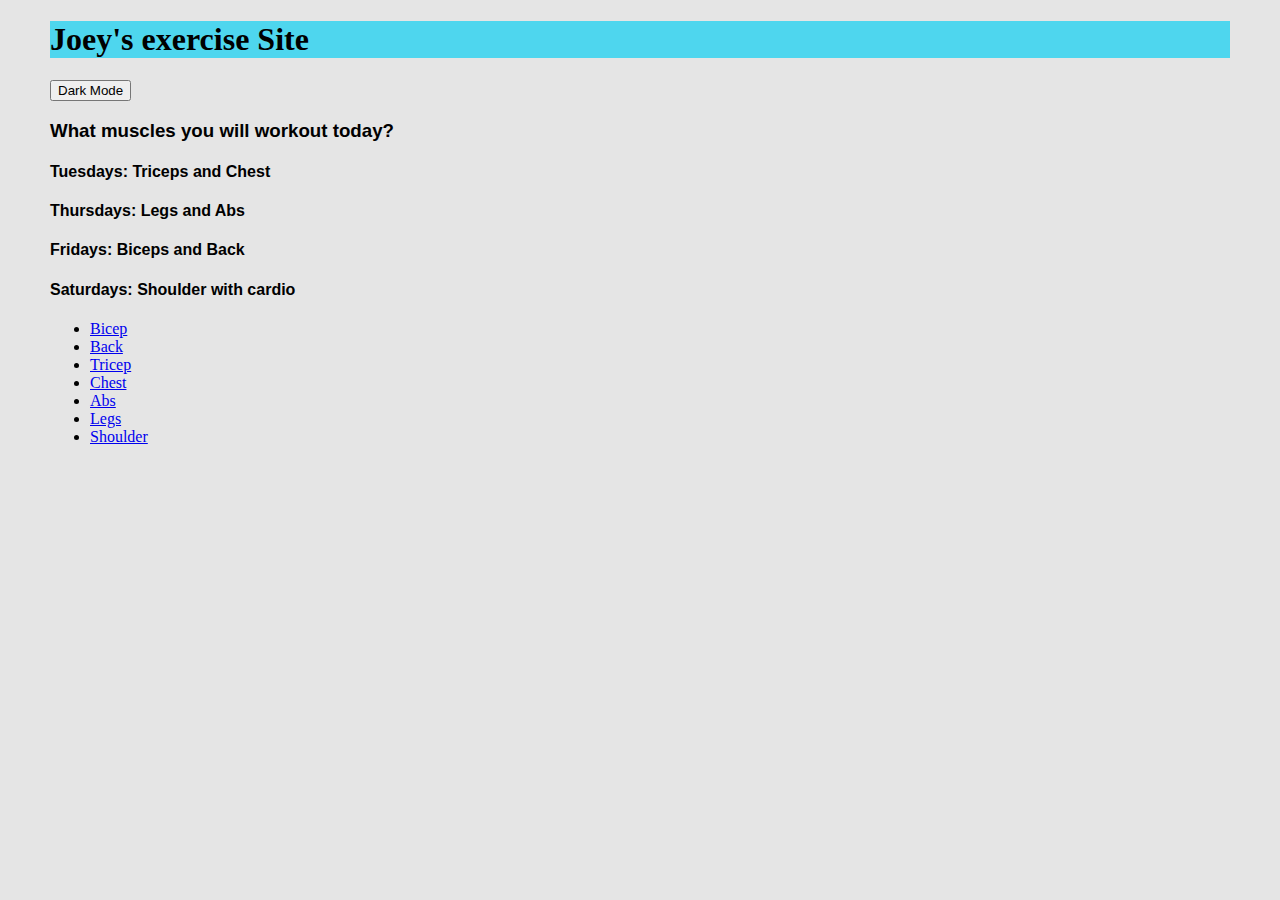
<file: index.html>
<!DOCTYPE html>
<html>

<head>
    <meta name="viewpoint" content="with=device-width. initial-scale=1">
    <title>Joey exercise</title>
    <link rel="stylesheet" href="style.css">
    <link href="https://cdn.jsdelivr.net/npm/bootstrap@5.1.3/dist/css/bootstrap.min.css" rel="stylesheet" integrity="sha384-1BmE4kWBq78iYhFldvKuhfTAU6auU8tT94WrHftjDbrCEXSU1oBoqyl2QvZ6jIW3" crossorigin="anonymous" />
</head>

<body>
    <div class="container" id="homeContainer">

        <div class="Muscles" id="homePage">
            <h1>Joey's exercise Site</h1>
            <button onclick="darkMode()" id="darkModeBtn">Dark Mode</button>
            <h3>What muscles you will workout today?</h3>
            <h4>Tuesdays: Triceps and Chest</h4>
            <h4>Thursdays: Legs and Abs</h4>
            <h4>Fridays: Biceps and Back</h4>
            <h4>Saturdays: Shoulder with cardio</h4>
            <ul>
                <li><a href="biceps.html">Bicep</a></li>
                <li><a href="back.html">Back</a></li>
                <li><a href="triceps.html">Tricep</a></li>
                <li><a href="chest.html">Chest</a></li>
                <li><a href="abs.html">Abs</a></li>
                <li><a href="legs.html">Legs</a></li>
                <li><a href="shoulders.html">Shoulder</a></li>
            </ul>
        </div>

    </div>
    <script>
        //Dark mode
        darkMode = () =>{
            var e = document.body
            e.classList.toggle("dark-mode")
        }
    </script>
</body>

</html>
</file>
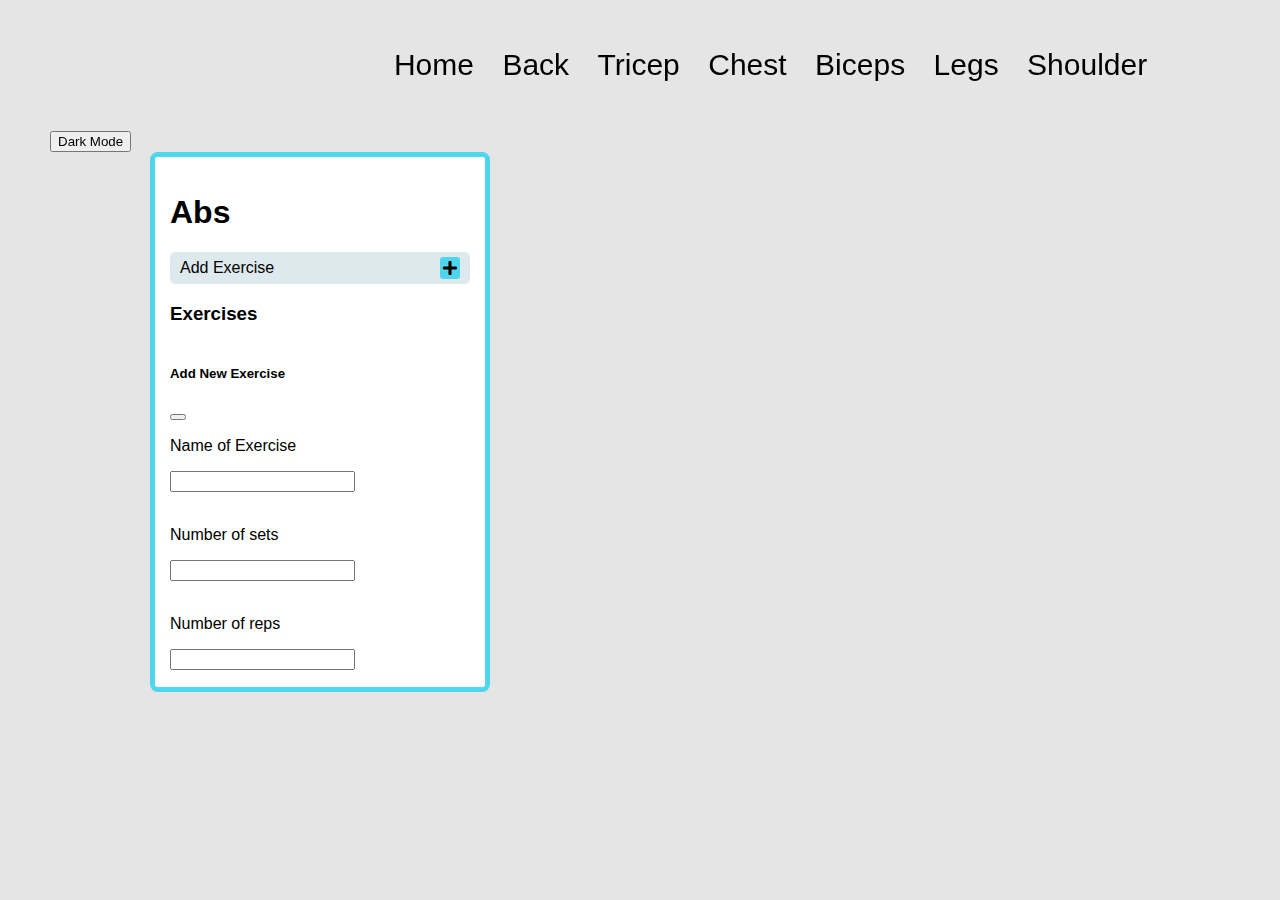
<file: abs.html>
<!DOCTYPE html>
<html>

<head>
    <meta name="viewpoint" content="with=device-width. initial-scale=1.0">
    <title>Abs</title>
    <link rel="stylesheet" href="style.css">
    <link href="https://cdn.jsdelivr.net/npm/bootstrap@5.1.3/dist/css/bootstrap.min.css" rel="stylesheet" integrity="sha384-1BmE4kWBq78iYhFldvKuhfTAU6auU8tT94WrHftjDbrCEXSU1oBoqyl2QvZ6jIW3" crossorigin="anonymous" />
    <script src="https://cdn.jsdelivr.net/npm/bootstrap@5.1.3/dist/js/bootstrap.bundle.min.js" integrity="sha384-ka7Sk0Gln4gmtz2MlQnikT1wXgYsOg+OMhuP+IlRH9sENBO0LRn5q+8nbTov4+1p" crossorigin="anonymous"></script>
    <link rel="stylesheet" href="https://cdnjs.cloudflare.com/ajax/libs/font-awesome/5.15.4/css/all.min.css" />
</head>

<body>
    <!--The navigation bar-->
    <nav>
        <div class="nav-links" id="navLinks">
            <i class="fa fa-times" onclick="hideMenu()"></i>
            <ul>
                <li><a href="index.html">Home</a></li>
                <li><a href="back.html">Back</a></li>
                <li><a href="triceps.html">Tricep</a></li>
                <li><a href="chest.html">Chest</a></li>
                <li><a href="biceps.html">Biceps</a></li>
                <li><a href="legs.html">Legs</a></li>
                <li><a href="shoulders.html">Shoulder</a></li>
            </ul>
        </div>
        <i class="fa fa-bars" onclick="showMenu()"></i>
    </nav>

    <!--The dark mode button-->
    <button onclick="darkMode()" id="darkModeBtn">Dark Mode</button>
    
    <!--The app-->
    <div class="app">

        <!--Header-->
        <h1 class="mb-3" id="muscleTitle">Abs</h1>

        <!--Add an exercise-->
        <div id="addExercise" data-bs-toggle="modal" data-bs-target="#form">
            <span>Add Exercise</span>
            <i class="fas fa-plus"></i>
        </div>
    
        <!--Display exercises-->
        <!--The header has a margin that sets the top and bottom with the size of 3-->
        <h3 class="text-center my-3" id="exercisesH3">Exercises</h3>
        <div id="exercises"> </div>
        
        <!--The modal-->
        <!--This is a modal that fades when it opens and closes. It's ID is form. It cannot be highlighted when the tab button is pressed. It is accessible friendly (ARIA) and its hidden by default.-->
        <form class="modal fade" id="form" tabindex="-1" aria-labelledby="modalLabel" aria-hidden="true">
            <!--This sets the proper margin and width of the modal.-->
            <div class="modal-dialog" id="modal-dialog">
                <!--This styles the modal. Styling the boder and background-color-->
                <div class="modal-content" id="modal-content">
                    <!--Header or Title-->
                    <div class="modal-header" id="modal-header">
                        <h5 class="modal-title" id="modalLabel">Add New Exercise</h5>
                        <button type="button" class="btn-close" data-bs-dismiss="modal" aria-label="Close"></button>
                    </div>
                    <!--Body-->
                    <div class="modal-body">
                        <p>Name of Exercise</p>
                        <input type="text" class="form-control" name="" id="textInput">
                        <div id="msg"></div>
                        <br>
                        <p>Number of sets</p>
                        <input type="text" class="form-control" name="" id="setsInput">
                        <div id="msg2"></div>
                        <br>
                        <p>Number of reps</p>
                        <input type="text" class="form-control" name="" id="repsInput">
                        <div id="msg3"></div>
                        <br>
                        <p>Number of pounds (lb)</p>
                        <input type="text" class="form-control" name="" id="poundsInput">
                        <div id="msg4"></div>
                    </div>
                    <!--Footer-->
                    <div class="modal-footer">
                        <button type="button" class="btn btn-secondary" data-bs-dismiss="modal">
                            Close
                        </button>
                        <button type="submit" id="add" class="btn btn-primary">Add</button>
                    </div>
                </div>
            </div>
        </form>
        
    </div>
</body>
<script src="main.js"></script>

</html>
</file>
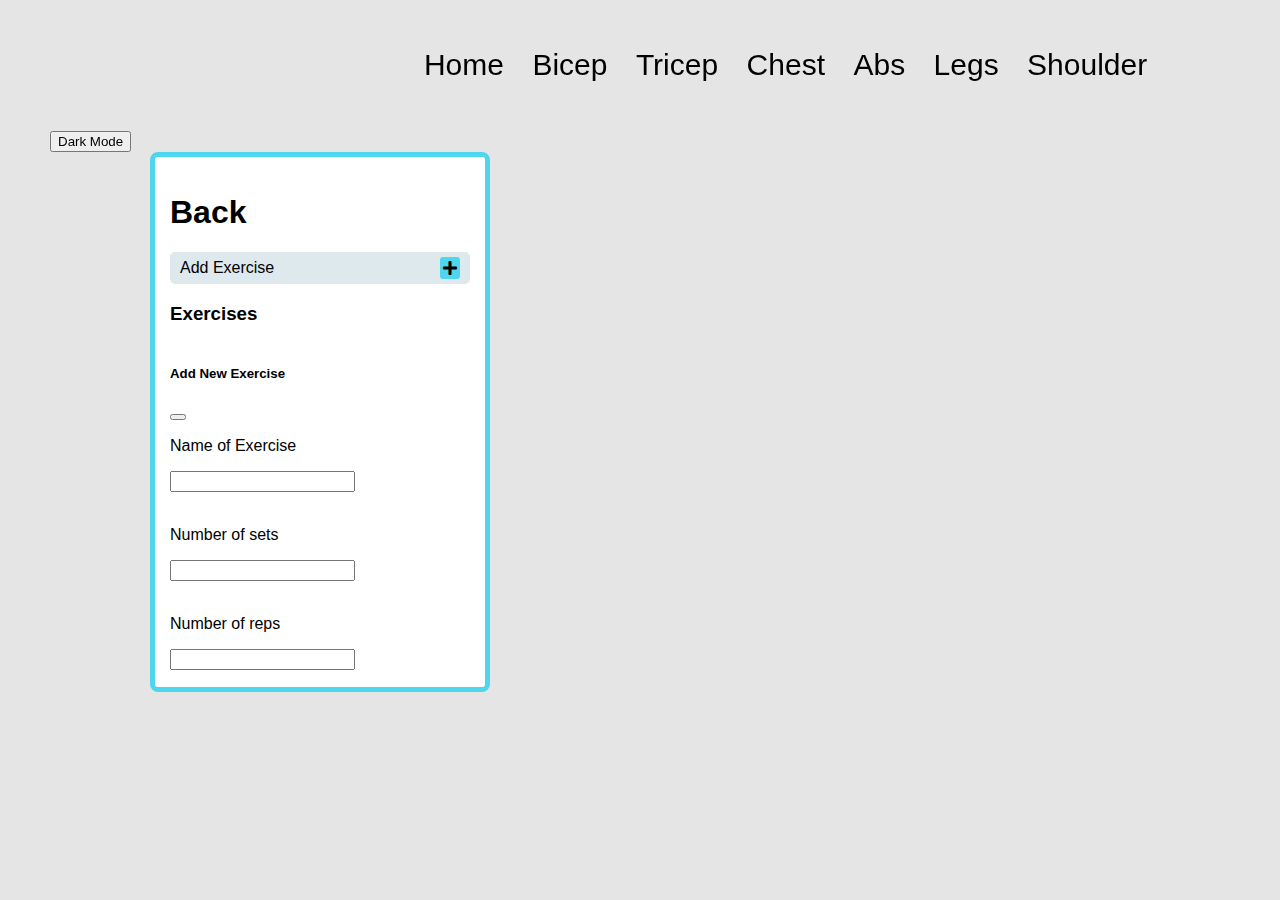
<file: back.html>
<!DOCTYPE html>
<html>

<head>
    <meta name="viewpoint" content="with=device-width. initial-scale=1.0">
    <title>Back</title>
    <link rel="stylesheet" href="style.css">
    <link href="https://cdn.jsdelivr.net/npm/bootstrap@5.1.3/dist/css/bootstrap.min.css" rel="stylesheet" integrity="sha384-1BmE4kWBq78iYhFldvKuhfTAU6auU8tT94WrHftjDbrCEXSU1oBoqyl2QvZ6jIW3" crossorigin="anonymous" />
    <script src="https://cdn.jsdelivr.net/npm/bootstrap@5.1.3/dist/js/bootstrap.bundle.min.js" integrity="sha384-ka7Sk0Gln4gmtz2MlQnikT1wXgYsOg+OMhuP+IlRH9sENBO0LRn5q+8nbTov4+1p" crossorigin="anonymous"></script>
    <link rel="stylesheet" href="https://cdnjs.cloudflare.com/ajax/libs/font-awesome/5.15.4/css/all.min.css" />
</head>

<body>
    <!--The navigation bar-->
    <nav>
        <div class="nav-links" id="navLinks">
            <i class="fa fa-times" onclick="hideMenu()"></i>
            <ul>
                <li><a href="index.html">Home</a></li>
                <li><a href="biceps.html">Bicep</a></li>
                <li><a href="triceps.html">Tricep</a></li>
                <li><a href="chest.html">Chest</a></li>
                <li><a href="abs.html">Abs</a></li>
                <li><a href="legs.html">Legs</a></li>
                <li><a href="shoulders.html">Shoulder</a></li>
            </ul>
        </div>
        <i class="fa fa-bars" onclick="showMenu()"></i>
    </nav>

    <!--The dark mode button-->
    <button onclick="darkMode()" id="darkModeBtn">Dark Mode</button>

    <!--The app-->
    <div class="app">

        <!--Header-->
        <h1 class="mb-3" id="muscleTitle">Back</h1>

        <!--Add an exercise-->
        <div id="addExercise" data-bs-toggle="modal" data-bs-target="#form">
            <span>Add Exercise</span>
            <i class="fas fa-plus"></i>
        </div>
    
        <!--Display exercises-->
        <!--The header has a margin that sets the top and bottom with the size of 3-->
        <h3 class="text-center my-3" id="exercisesH3">Exercises</h3>
        <div id="exercises"> </div>
        
        <!--The modal-->
        <!--This is a modal that fades when it opens and closes. It's ID is form. It cannot be highlighted when the tab button is pressed. It is accessible friendly (ARIA) and its hidden by default.-->
        <form class="modal fade" id="form" tabindex="-1" aria-labelledby="modalLabel" aria-hidden="true">
            <!--This sets the proper margin and width of the modal.-->
            <div class="modal-dialog" id="modal-dialog">
                <!--This styles the modal. Styling the boder and background-color-->
                <div class="modal-content" id="modal-content">
                    <!--Header or Title-->
                    <div class="modal-header" id="modal-header">
                        <h5 class="modal-title" id="modalLabel">Add New Exercise</h5>
                        <button type="button" class="btn-close" data-bs-dismiss="modal" aria-label="Close"></button>
                    </div>
                    <!--Body-->
                    <div class="modal-body">
                        <p>Name of Exercise</p>
                        <input type="text" class="form-control" name="" id="textInput">
                        <div id="msg"></div>
                        <br>
                        <p>Number of sets</p>
                        <input type="text" class="form-control" name="" id="setsInput">
                        <div id="msg2"></div>
                        <br>
                        <p>Number of reps</p>
                        <input type="text" class="form-control" name="" id="repsInput">
                        <div id="msg3"></div>
                        <br>
                        <p>Number of pounds (lb)</p>
                        <input type="text" class="form-control" name="" id="poundsInput">
                        <div id="msg4"></div>
                    </div>
                    <!--Footer-->
                    <div class="modal-footer">
                        <button type="button" class="btn btn-secondary" data-bs-dismiss="modal">
                            Close
                        </button>
                        <button type="submit" id="add" class="btn btn-primary">Add</button>
                    </div>
                </div>
            </div>
        </form>
        
    </div>
</body>
<script src="main.js"></script>

</html>
</file>
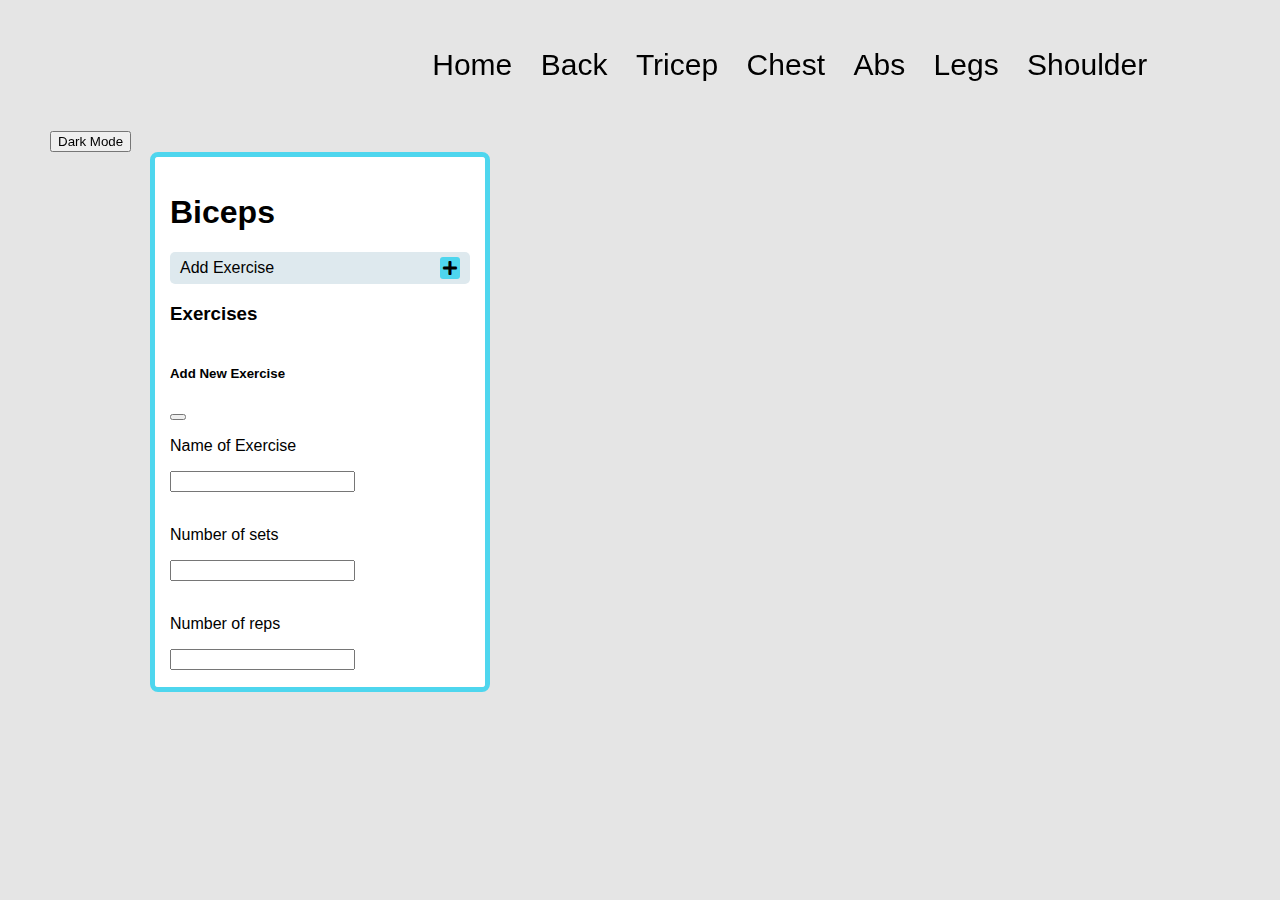
<file: biceps.html>
<!DOCTYPE html>
<html>

<head>
    <meta name="viewpoint" content="with=device-width. initial-scale=1">
    <title>Biceps</title>
    <link rel="stylesheet" href="style.css">
    <link href="https://cdn.jsdelivr.net/npm/bootstrap@5.1.3/dist/css/bootstrap.min.css" rel="stylesheet" integrity="sha384-1BmE4kWBq78iYhFldvKuhfTAU6auU8tT94WrHftjDbrCEXSU1oBoqyl2QvZ6jIW3" crossorigin="anonymous" />
    <script src="https://cdn.jsdelivr.net/npm/bootstrap@5.1.3/dist/js/bootstrap.bundle.min.js" integrity="sha384-ka7Sk0Gln4gmtz2MlQnikT1wXgYsOg+OMhuP+IlRH9sENBO0LRn5q+8nbTov4+1p" crossorigin="anonymous"></script>
    <link rel="stylesheet" href="https://cdnjs.cloudflare.com/ajax/libs/font-awesome/5.15.4/css/all.min.css" />
</head>

<body>
    <!--The navigation bar-->
    <nav>
        <div class="nav-links" id="navLinks">
            <i class="fa fa-times" onclick="hideMenu()"></i>
            <ul>
                <li><a href="index.html">Home</a></li>
                <li><a href="back.html">Back</a></li>
                <li><a href="triceps.html">Tricep</a></li>
                <li><a href="chest.html">Chest</a></li>
                <li><a href="abs.html">Abs</a></li>
                <li><a href="legs.html">Legs</a></li>
                <li><a href="shoulders.html">Shoulder</a></li>
            </ul>
        </div>
        <i class="fa fa-bars" onclick="showMenu()"></i>
    </nav>

    <!--The dark mode button-->
    <button onclick="darkMode()" id="darkModeBtn">Dark Mode</button>

    <!--The app-->
    <div class="app">

        <!--Header-->
        <h1 class="mb-3" id="muscleTitle">Biceps</h1>

        <!--Add an exercise-->
        <div id="addExercise" data-bs-toggle="modal" data-bs-target="#form">
            <span>Add Exercise</span>
            <i class="fas fa-plus"></i>
        </div>
    
        <!--Display exercises-->
        <!--The header has a margin that sets the top and bottom with the size of 3-->
        <h3 class="text-center my-3" id="exercisesH3">Exercises</h3>
        <div id="exercises"> </div>
        
        <!--The modal-->
        <!--This is a modal that fades when it opens and closes. It's ID is form. It cannot be highlighted when the tab button is pressed. It is accessible friendly (ARIA) and its hidden by default.-->
        <form class="modal fade" id="form" tabindex="-1" aria-labelledby="modalLabel" aria-hidden="true">
            <!--This sets the proper margin and width of the modal.-->
            <div class="modal-dialog" id="modal-dialog">
                <!--This styles the modal. Styling the boder and background-color-->
                <div class="modal-content" id="modal-content">
                    <!--Header or Title-->
                    <div class="modal-header" id="modal-header">
                        <h5 class="modal-title" id="modalLabel">Add New Exercise</h5>
                        <button type="button" class="btn-close" data-bs-dismiss="modal" aria-label="Close"></button>
                    </div>
                    <!--Body-->
                    <div class="modal-body">
                        <p>Name of Exercise</p>
                        <input type="text" class="form-control" name="" id="textInput">
                        <div id="msg"></div>
                        <br>
                        <p>Number of sets</p>
                        <input type="text" class="form-control" name="" id="setsInput">
                        <div id="msg2"></div>
                        <br>
                        <p>Number of reps</p>
                        <input type="text" class="form-control" name="" id="repsInput">
                        <div id="msg3"></div>
                        <br>
                        <p>Number of pounds (lb)</p>
                        <input type="text" class="form-control" name="" id="poundsInput">
                        <div id="msg4"></div>
                    </div>
                    <!--Footer-->
                    <div class="modal-footer">
                        <button type="button" id="close" class="btn btn-secondary" data-bs-dismiss="modal">
                            Close
                        </button>
                        <button type="submit" id="add" class="btn btn-primary">Add</button>
                    </div>
                </div>
            </div>
        </form>

    </div>
    
</body>

<script src="main.js"></script>

</html>
</file>
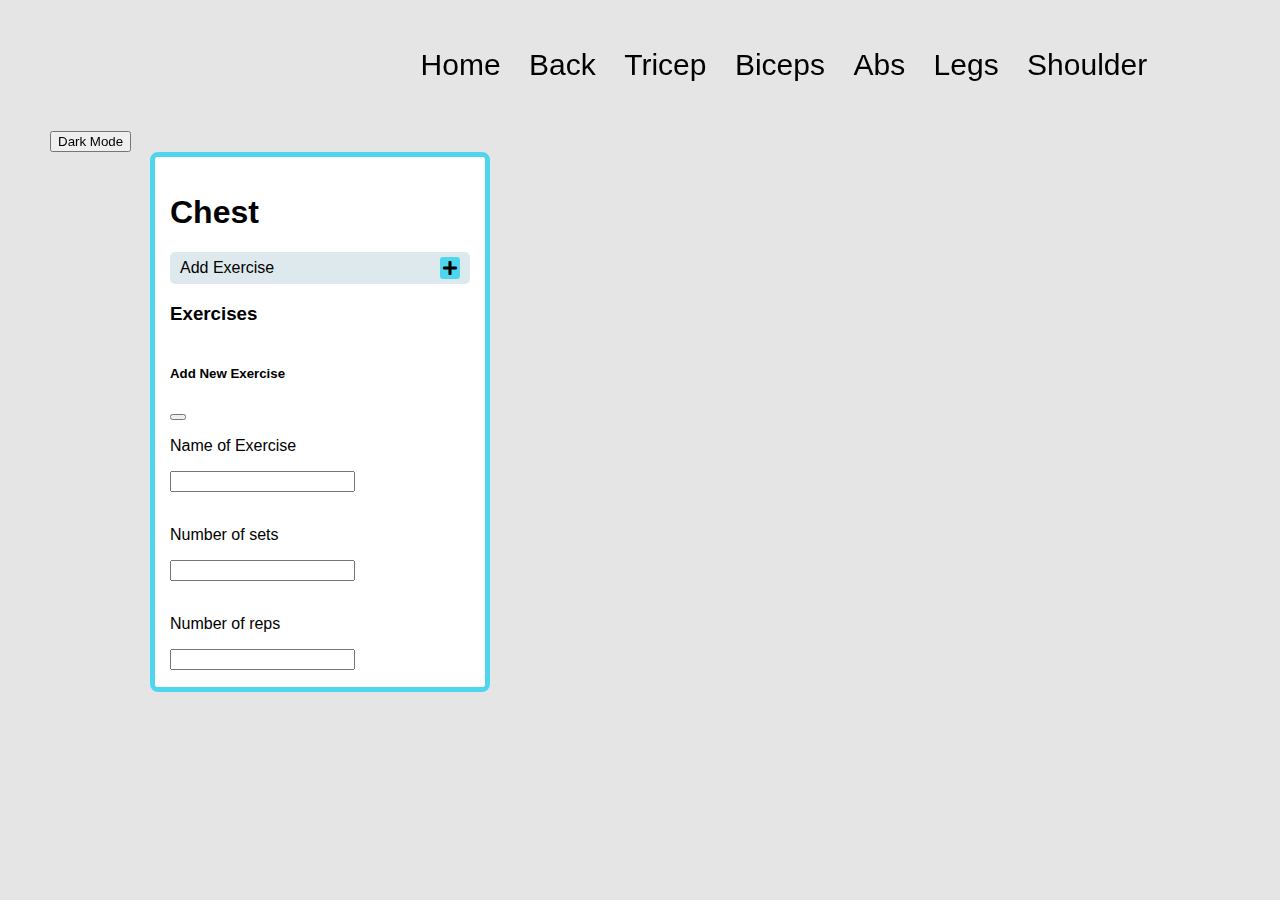
<file: chest.html>
<!DOCTYPE html>
<html>

<head>
    <meta name="viewpoint" content="with=device-width. initial-scale=1.0">
    <title>Chest</title>
    <link rel="stylesheet" href="style.css">
    <link href="https://cdn.jsdelivr.net/npm/bootstrap@5.1.3/dist/css/bootstrap.min.css" rel="stylesheet" integrity="sha384-1BmE4kWBq78iYhFldvKuhfTAU6auU8tT94WrHftjDbrCEXSU1oBoqyl2QvZ6jIW3" crossorigin="anonymous" />
    <script src="https://cdn.jsdelivr.net/npm/bootstrap@5.1.3/dist/js/bootstrap.bundle.min.js" integrity="sha384-ka7Sk0Gln4gmtz2MlQnikT1wXgYsOg+OMhuP+IlRH9sENBO0LRn5q+8nbTov4+1p" crossorigin="anonymous"></script>
    <link rel="stylesheet" href="https://cdnjs.cloudflare.com/ajax/libs/font-awesome/5.15.4/css/all.min.css" />
</head>

<body>
    <!--The navigation bar-->
    <nav>
        <div class="nav-links" id="navLinks">
            <i class="fa fa-times" onclick="hideMenu()"></i>
            <ul>
                <li><a href="index.html">Home</a></li>
                <li><a href="back.html">Back</a></li>
                <li><a href="triceps.html">Tricep</a></li>
                <li><a href="biceps.html">Biceps</a></li>
                <li><a href="abs.html">Abs</a></li>
                <li><a href="legs.html">Legs</a></li>
                <li><a href="shoulders.html">Shoulder</a></li>
            </ul>
        </div>
        <i class="fa fa-bars" onclick="showMenu()"></i>
    </nav>

    <!--The dark mode button-->
    <button onclick="darkMode()" id="darkModeBtn">Dark Mode</button>

    <!--The app-->
    <div class="app">

        <!--Header-->
        <h1 class="mb-3" id="muscleTitle">Chest</h1>

        <!--Add an exercise-->
        <div id="addExercise" data-bs-toggle="modal" data-bs-target="#form">
            <span>Add Exercise</span>
            <i class="fas fa-plus"></i>
        </div>
    
        <!--Display exercises-->
        <!--The header has a margin that sets the top and bottom with the size of 3-->
        <h3 class="text-center my-3" id="exercisesH3">Exercises</h3>
        <div id="exercises"> </div>
        
        <!--The modal-->
        <!--This is a modal that fades when it opens and closes. It's ID is form. It cannot be highlighted when the tab button is pressed. It is accessible friendly (ARIA) and its hidden by default.-->
        <form class="modal fade" id="form" tabindex="-1" aria-labelledby="modalLabel" aria-hidden="true">
            <!--This sets the proper margin and width of the modal.-->
            <div class="modal-dialog" id="modal-dialog">
                <!--This styles the modal. Styling the boder and background-color-->
                <div class="modal-content" id="modal-content">
                    <!--Header or Title-->
                    <div class="modal-header" id="modal-header">
                        <h5 class="modal-title" id="modalLabel">Add New Exercise</h5>
                        <button type="button" class="btn-close" data-bs-dismiss="modal" aria-label="Close"></button>
                    </div>
                    <!--Body-->
                    <div class="modal-body">
                        <p>Name of Exercise</p>
                        <input type="text" class="form-control" name="" id="textInput">
                        <div id="msg"></div>
                        <br>
                        <p>Number of sets</p>
                        <input type="text" class="form-control" name="" id="setsInput">
                        <div id="msg2"></div>
                        <br>
                        <p>Number of reps</p>
                        <input type="text" class="form-control" name="" id="repsInput">
                        <div id="msg3"></div>
                        <br>
                        <p>Number of pounds (lb)</p>
                        <input type="text" class="form-control" name="" id="poundsInput">
                        <div id="msg4"></div>
                    </div>
                    <!--Footer-->
                    <div class="modal-footer">
                        <button type="button" class="btn btn-secondary" data-bs-dismiss="modal">
                            Close
                        </button>
                        <button type="submit" id="add" class="btn btn-primary">Add</button>
                    </div>
                </div>
            </div>
        </form>
        
    </div>
</body>
<script src="main.js"></script>

</html>
</file>
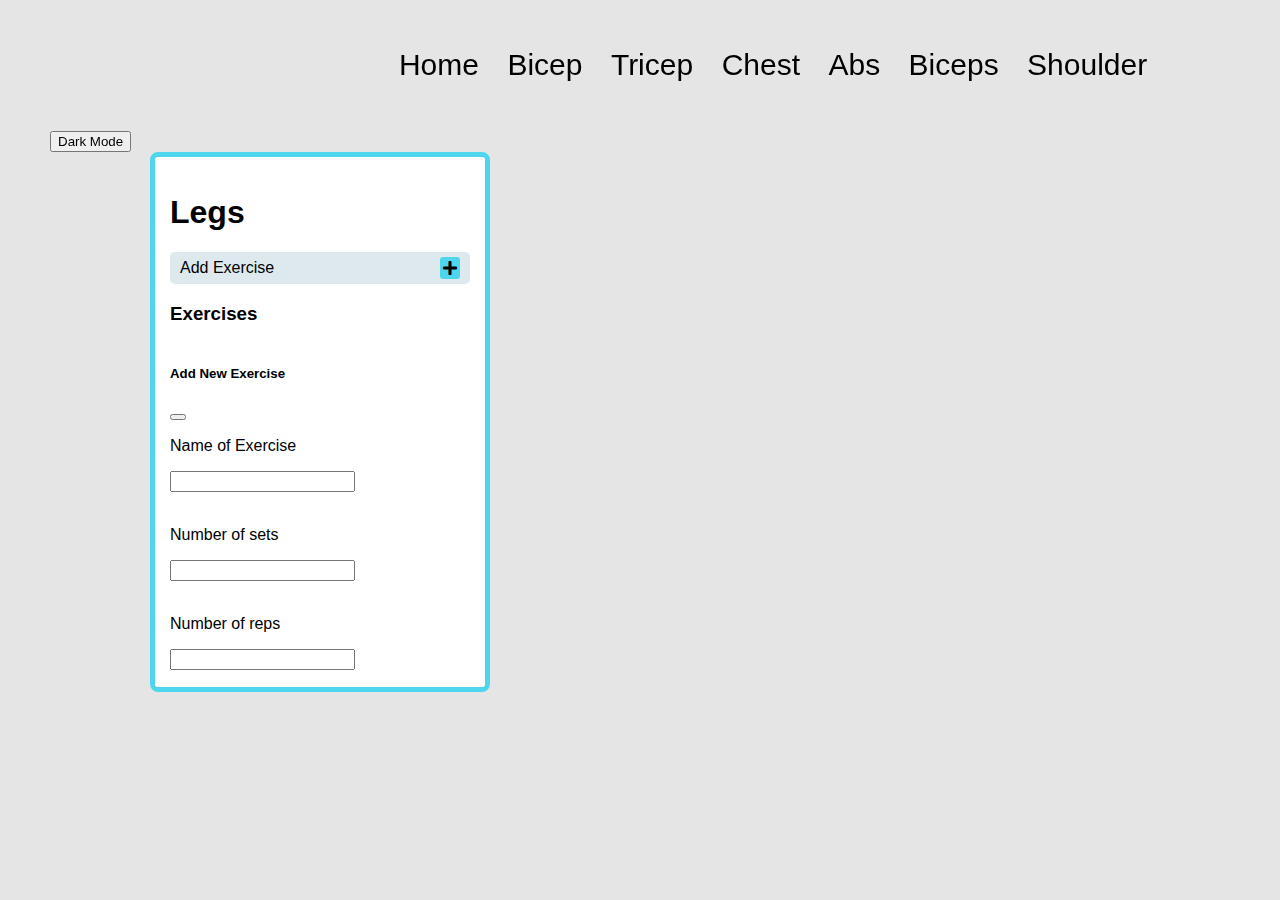
<file: legs.html>
<!DOCTYPE html>
<html>

<head>
    <meta name="viewpoint" content="with=device-width. initial-scale=1.0">
    <title>Legs</title>
    <link rel="stylesheet" href="style.css">
    <link href="https://cdn.jsdelivr.net/npm/bootstrap@5.1.3/dist/css/bootstrap.min.css" rel="stylesheet" integrity="sha384-1BmE4kWBq78iYhFldvKuhfTAU6auU8tT94WrHftjDbrCEXSU1oBoqyl2QvZ6jIW3" crossorigin="anonymous" />
    <script src="https://cdn.jsdelivr.net/npm/bootstrap@5.1.3/dist/js/bootstrap.bundle.min.js" integrity="sha384-ka7Sk0Gln4gmtz2MlQnikT1wXgYsOg+OMhuP+IlRH9sENBO0LRn5q+8nbTov4+1p" crossorigin="anonymous"></script>
    <link rel="stylesheet" href="https://cdnjs.cloudflare.com/ajax/libs/font-awesome/5.15.4/css/all.min.css" />
</head>

<body>
    <!--The navigation bar-->
    <nav>
        <div class="nav-links" id="navLinks">
            <i class="fa fa-times" onclick="hideMenu()"></i>
            <ul>
                <li><a href="index.html">Home</a></li>
                <li><a href="biceps.html">Bicep</a></li>
                <li><a href="triceps.html">Tricep</a></li>
                <li><a href="chest.html">Chest</a></li>
                <li><a href="abs.html">Abs</a></li>
                <li><a href="biceps.html">Biceps</a></li>
                <li><a href="shoulders.html">Shoulder</a></li>
            </ul>
        </div>
        <i class="fa fa-bars" onclick="showMenu()"></i>
    </nav>

    <!--The dark mode button-->
    <button onclick="darkMode()" id="darkModeBtn">Dark Mode</button>

    <!--The app-->
    <div class="app">

        <!--Header-->
        <h1 class="mb-3" id="muscleTitle">Legs</h1>

        <!--Add an exercise-->
        <div id="addExercise" data-bs-toggle="modal" data-bs-target="#form">
            <span>Add Exercise</span>
            <i class="fas fa-plus"></i>
        </div>
    
        <!--Display exercises-->
        <!--The header has a margin that sets the top and bottom with the size of 3-->
        <h3 class="text-center my-3" id="exercisesH3">Exercises</h3>
        <div id="exercises"> </div>
        
        <!--The modal-->
        <!--This is a modal that fades when it opens and closes. It's ID is form. It cannot be highlighted when the tab button is pressed. It is accessible friendly (ARIA) and its hidden by default.-->
        <form class="modal fade" id="form" tabindex="-1" aria-labelledby="modalLabel" aria-hidden="true">
            <!--This sets the proper margin and width of the modal.-->
            <div class="modal-dialog" id="modal-dialog">
                <!--This styles the modal. Styling the boder and background-color-->
                <div class="modal-content" id="modal-content">
                    <!--Header or Title-->
                    <div class="modal-header" id="modal-header">
                        <h5 class="modal-title" id="modalLabel">Add New Exercise</h5>
                        <button type="button" class="btn-close" data-bs-dismiss="modal" aria-label="Close"></button>
                    </div>
                    <!--Body-->
                    <div class="modal-body">
                        <p>Name of Exercise</p>
                        <input type="text" class="form-control" name="" id="textInput">
                        <div id="msg"></div>
                        <br>
                        <p>Number of sets</p>
                        <input type="text" class="form-control" name="" id="setsInput">
                        <div id="msg2"></div>
                        <br>
                        <p>Number of reps</p>
                        <input type="text" class="form-control" name="" id="repsInput">
                        <div id="msg3"></div>
                        <br>
                        <p>Number of pounds (lb)</p>
                        <input type="text" class="form-control" name="" id="poundsInput">
                        <div id="msg4"></div>
                    </div>
                    <!--Footer-->
                    <div class="modal-footer">
                        <button type="button" class="btn btn-secondary" data-bs-dismiss="modal">
                            Close
                        </button>
                        <button type="submit" id="add" class="btn btn-primary">Add</button>
                    </div>
                </div>
            </div>
        </form>
        
    </div>
</body>
<script src="main.js"></script>

</html>
</file>
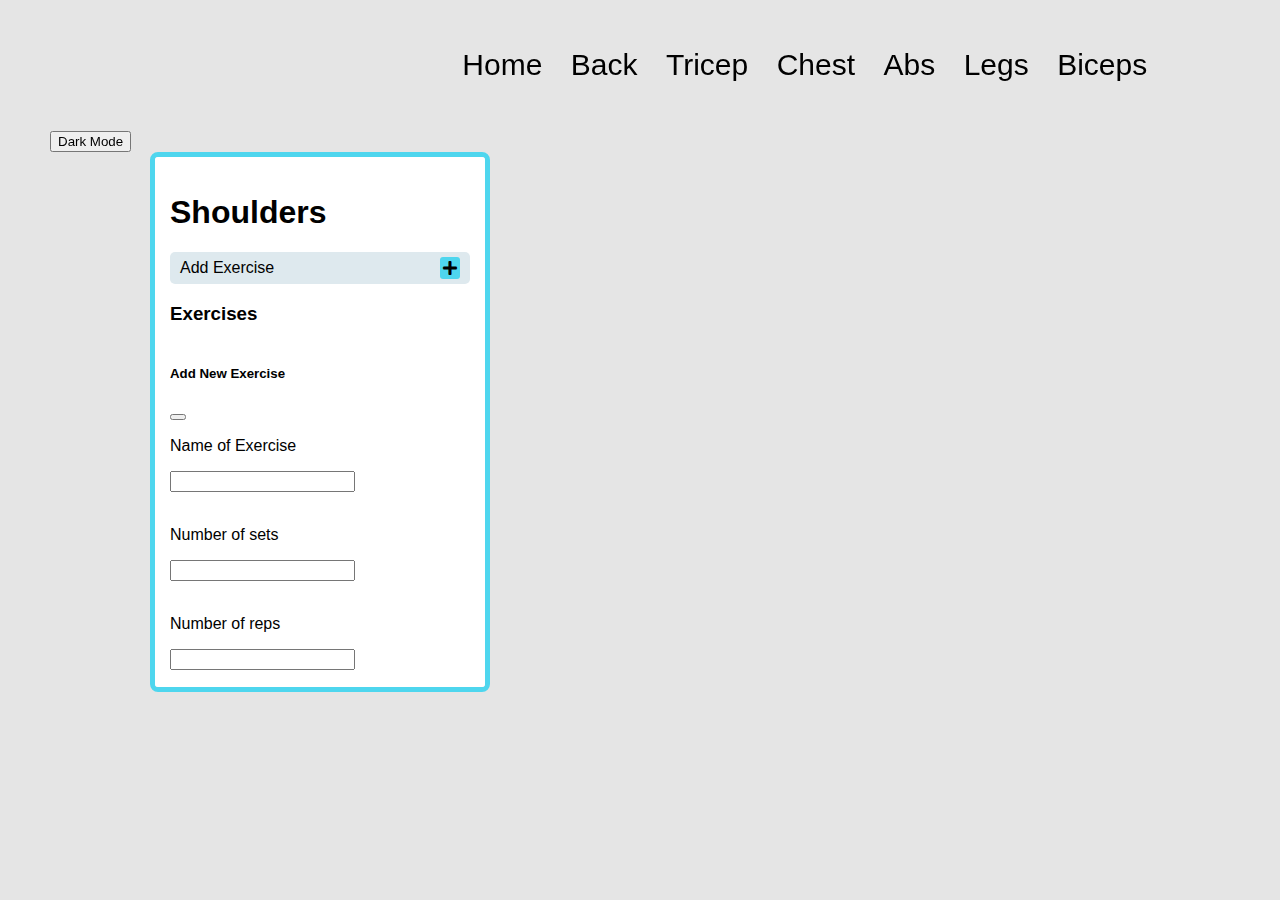
<file: shoulders.html>
<!DOCTYPE html>
<html>

<head>
    <meta name="viewpoint" content="with=device-width. initial-scale=1.0">
    <title>Shoulder</title>
    <link rel="stylesheet" href="style.css">
    <link href="https://cdn.jsdelivr.net/npm/bootstrap@5.1.3/dist/css/bootstrap.min.css" rel="stylesheet" integrity="sha384-1BmE4kWBq78iYhFldvKuhfTAU6auU8tT94WrHftjDbrCEXSU1oBoqyl2QvZ6jIW3" crossorigin="anonymous" />
    <script src="https://cdn.jsdelivr.net/npm/bootstrap@5.1.3/dist/js/bootstrap.bundle.min.js" integrity="sha384-ka7Sk0Gln4gmtz2MlQnikT1wXgYsOg+OMhuP+IlRH9sENBO0LRn5q+8nbTov4+1p" crossorigin="anonymous"></script>
    <link rel="stylesheet" href="https://cdnjs.cloudflare.com/ajax/libs/font-awesome/5.15.4/css/all.min.css" />
</head>

<body>
    <!--The navigation bar-->
    <nav>
        <div class="nav-links" id="navLinks">
            <i class="fa fa-times" onclick="hideMenu()"></i>
            <ul>
                <li><a href="index.html">Home</a></li>
                <li><a href="back.html">Back</a></li>
                <li><a href="triceps.html">Tricep</a></li>
                <li><a href="chest.html">Chest</a></li>
                <li><a href="abs.html">Abs</a></li>
                <li><a href="legs.html">Legs</a></li>
                <li><a href="biceps.html">Biceps</a></li>
            </ul>
        </div>
        <i class="fa fa-bars" onclick="showMenu()"></i>
    </nav>

    <!--The dark mode button-->
    <button onclick="darkMode()" id="darkModeBtn">Dark Mode</button>
    
    <!--The app-->
    <div class="app">

        <!--Header-->
        <h1 class="mb-3" id="muscleTitle">Shoulders</h1>

        <!--Add an exercise-->
        <div id="addExercise" data-bs-toggle="modal" data-bs-target="#form">
            <span>Add Exercise</span>
            <i class="fas fa-plus"></i>
        </div>
    
        <!--Display exercises-->
        <!--The header has a margin that sets the top and bottom with the size of 3-->
        <h3 class="text-center my-3" id="exercisesH3">Exercises</h3>
        <div id="exercises"> </div>
        
        <!--The modal-->
        <!--This is a modal that fades when it opens and closes. It's ID is form. It cannot be highlighted when the tab button is pressed. It is accessible friendly (ARIA) and its hidden by default.-->
        <form class="modal fade" id="form" tabindex="-1" aria-labelledby="modalLabel" aria-hidden="true">
            <!--This sets the proper margin and width of the modal.-->
            <div class="modal-dialog" id="modal-dialog">
                <!--This styles the modal. Styling the boder and background-color-->
                <div class="modal-content" id="modal-content">
                    <!--Header or Title-->
                    <div class="modal-header" id="modal-header">
                        <h5 class="modal-title" id="modalLabel">Add New Exercise</h5>
                        <button type="button" class="btn-close" data-bs-dismiss="modal" aria-label="Close"></button>
                    </div>
                    <!--Body-->
                    <div class="modal-body">
                        <p>Name of Exercise</p>
                        <input type="text" class="form-control" name="" id="textInput">
                        <div id="msg"></div>
                        <br>
                        <p>Number of sets</p>
                        <input type="text" class="form-control" name="" id="setsInput">
                        <div id="msg2"></div>
                        <br>
                        <p>Number of reps</p>
                        <input type="text" class="form-control" name="" id="repsInput">
                        <div id="msg3"></div>
                        <br>
                        <p>Number of pounds (lb)</p>
                        <input type="text" class="form-control" name="" id="poundsInput">
                        <div id="msg4"></div>
                    </div>
                    <!--Footer-->
                    <div class="modal-footer">
                        <button type="button" class="btn btn-secondary" data-bs-dismiss="modal">
                            Close
                        </button>
                        <button type="submit" id="add" class="btn btn-primary">Add</button>
                    </div>
                </div>
            </div>
        </form>
        
    </div>
</body>
<script src="main.js"></script>

</html>
</file>
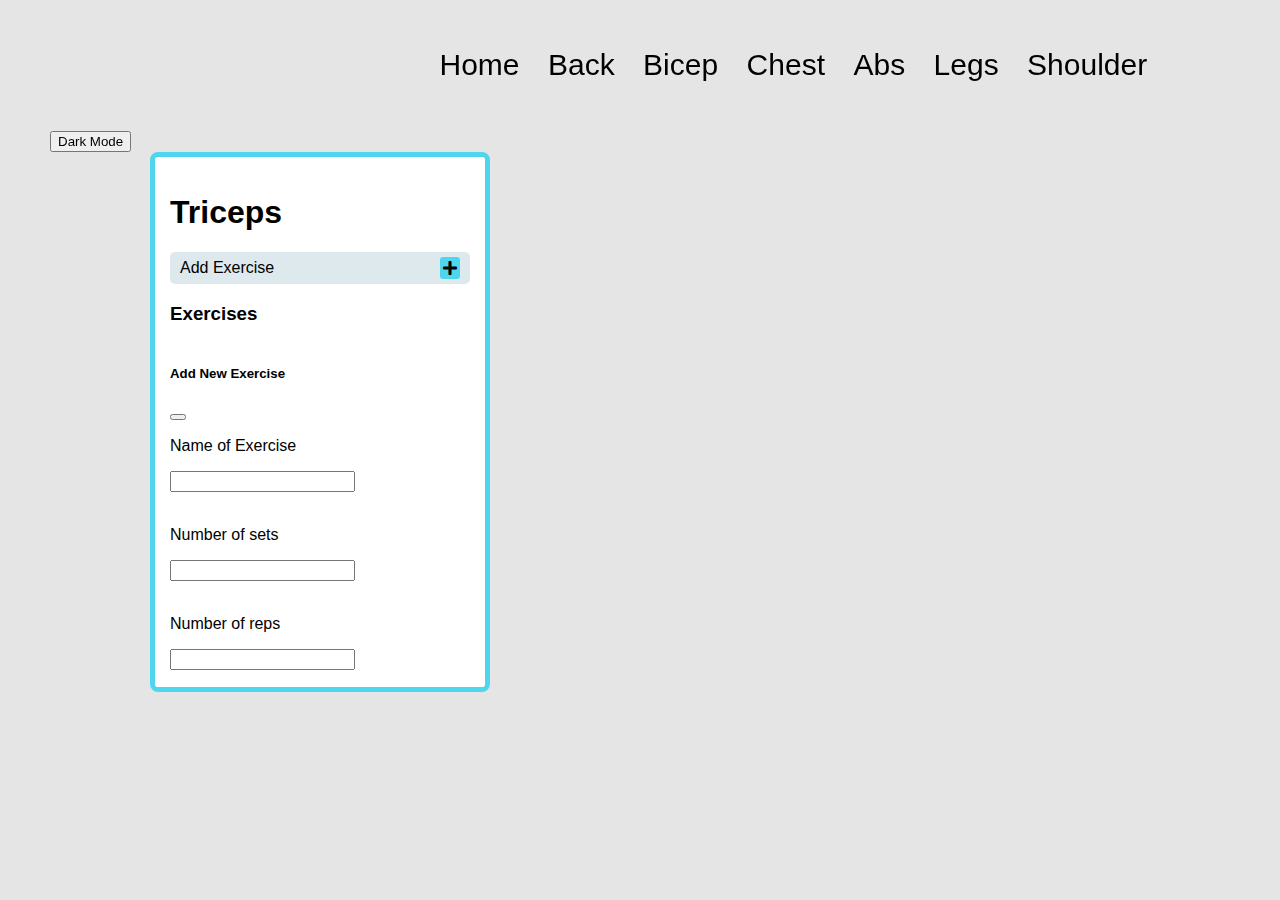
<file: triceps.html>
<!DOCTYPE html>
<html>

<head>
    <meta name="viewpoint" content="with=device-width. initial-scale=1.0">
    <title>Triceps</title>
    <link rel="stylesheet" href="style.css">
    <link href="https://cdn.jsdelivr.net/npm/bootstrap@5.1.3/dist/css/bootstrap.min.css" rel="stylesheet" integrity="sha384-1BmE4kWBq78iYhFldvKuhfTAU6auU8tT94WrHftjDbrCEXSU1oBoqyl2QvZ6jIW3" crossorigin="anonymous" />
    <script src="https://cdn.jsdelivr.net/npm/bootstrap@5.1.3/dist/js/bootstrap.bundle.min.js" integrity="sha384-ka7Sk0Gln4gmtz2MlQnikT1wXgYsOg+OMhuP+IlRH9sENBO0LRn5q+8nbTov4+1p" crossorigin="anonymous"></script>
    <link rel="stylesheet" href="https://cdnjs.cloudflare.com/ajax/libs/font-awesome/5.15.4/css/all.min.css" />
</head>

<body>
    <!--The navigation bar-->
    <nav>
        <div class="nav-links" id="navLinks">
            <i class="fa fa-times" onclick="hideMenu()"></i>
            <ul>
                <li><a href="index.html">Home</a></li>
                <li><a href="back.html">Back</a></li>
                <li><a href="biceps.html">Bicep</a></li>
                <li><a href="chest.html">Chest</a></li>
                <li><a href="abs.html">Abs</a></li>
                <li><a href="legs.html">Legs</a></li>
                <li><a href="shoulders.html">Shoulder</a></li>
            </ul>
        </div>
        <i class="fa fa-bars" onclick="showMenu()"></i>
    </nav>

    <!--The dark mode button-->
    <button onclick="darkMode()" id="darkModeBtn">Dark Mode</button>
    
    <!--The app-->
    <div class="app">

        <!--Header-->
        <h1 class="mb-3" id="muscleTitle">Triceps</h1>

        <!--Add an exercise-->
        <div id="addExercise" data-bs-toggle="modal" data-bs-target="#form">
            <span>Add Exercise</span>
            <i class="fas fa-plus"></i>
        </div>
    
        <!--Display exercises-->
        <!--The header has a margin that sets the top and bottom with the size of 3-->
        <h3 class="text-center my-3" id="exercisesH3">Exercises</h3>
        <div id="exercises"> </div>
        
        <!--The modal-->
        <!--This is a modal that fades when it opens and closes. It's ID is form. It cannot be highlighted when the tab button is pressed. It is accessible friendly (ARIA) and its hidden by default.-->
        <form class="modal fade" id="form" tabindex="-1" aria-labelledby="modalLabel" aria-hidden="true">
            <!--This sets the proper margin and width of the modal.-->
            <div class="modal-dialog" id="modal-dialog">
                <!--This styles the modal. Styling the boder and background-color-->
                <div class="modal-content" id="modal-content">
                    <!--Header or Title-->
                    <div class="modal-header" id="modal-header">
                        <h5 class="modal-title" id="modalLabel">Add New Exercise</h5>
                        <button type="button" class="btn-close" data-bs-dismiss="modal" aria-label="Close"></button>
                    </div>
                    <!--Body-->
                    <div class="modal-body">
                        <p>Name of Exercise</p>
                        <input type="text" class="form-control" name="" id="textInput">
                        <div id="msg"></div>
                        <br>
                        <p>Number of sets</p>
                        <input type="text" class="form-control" name="" id="setsInput">
                        <div id="msg2"></div>
                        <br>
                        <p>Number of reps</p>
                        <input type="text" class="form-control" name="" id="repsInput">
                        <div id="msg3"></div>
                        <br>
                        <p>Number of pounds (lb)</p>
                        <input type="text" class="form-control" name="" id="poundsInput">
                        <div id="msg4"></div>
                    </div>
                    <!--Footer-->
                    <div class="modal-footer">
                        <button type="button" class="btn btn-secondary" data-bs-dismiss="modal">
                            Close
                        </button>
                        <button type="submit" id="add" class="btn btn-primary">Add</button>
                    </div>
                </div>
            </div>
        </form>
        
    </div>
</body>
<script src="main.js"></script>

</html>
</file>
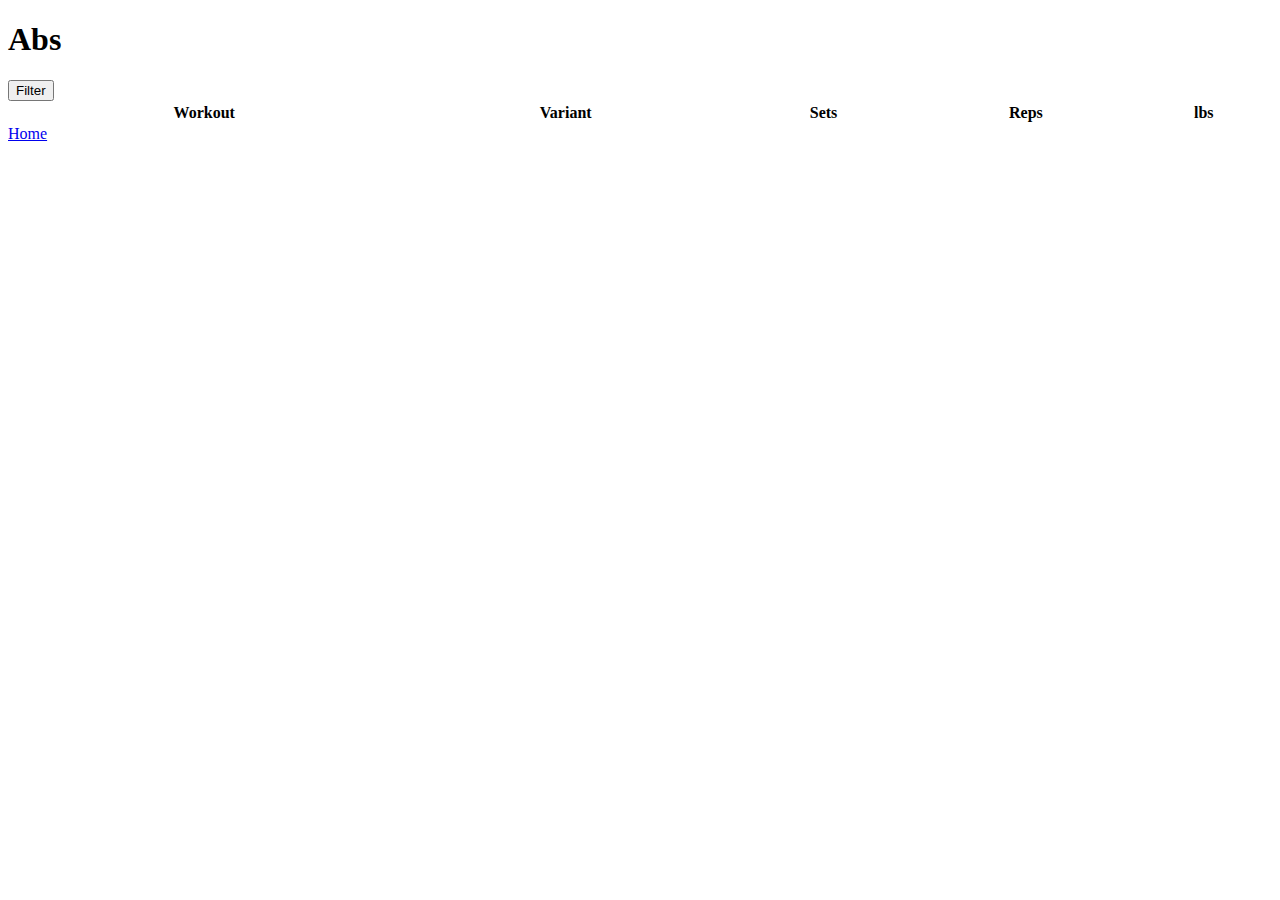
<file: Muscles/abs.html>
<!DOCTYPE html>
<html>

<head>
    <meta name="viewpoint" content="with=device-width. initial-scale=1.0">
    <title>Abs</title>
    <link rel="stylesheet" href="H:\(C)Dev Portfolio\ExerciseSite\style.css">
</head>

<body>
    <div class="absTable">
        <h1>Abs</h1>
        <button>Filter</button>
        <table style="width: 100%">
            <tr>
                <th>Workout</th>
                <th>Variant</th>
                <th>Sets</th>
                <th>Reps</th>
                <th>lbs</th>
            </tr>
        </table>
    </div>
    <a href="H:\(C)Dev Portfolio\ExerciseSite\index.html">Home</a>
</body>
<script src="H:\(C)Dev Portfolio\ExerciseSite\main.js"></script>

</html>
</file>
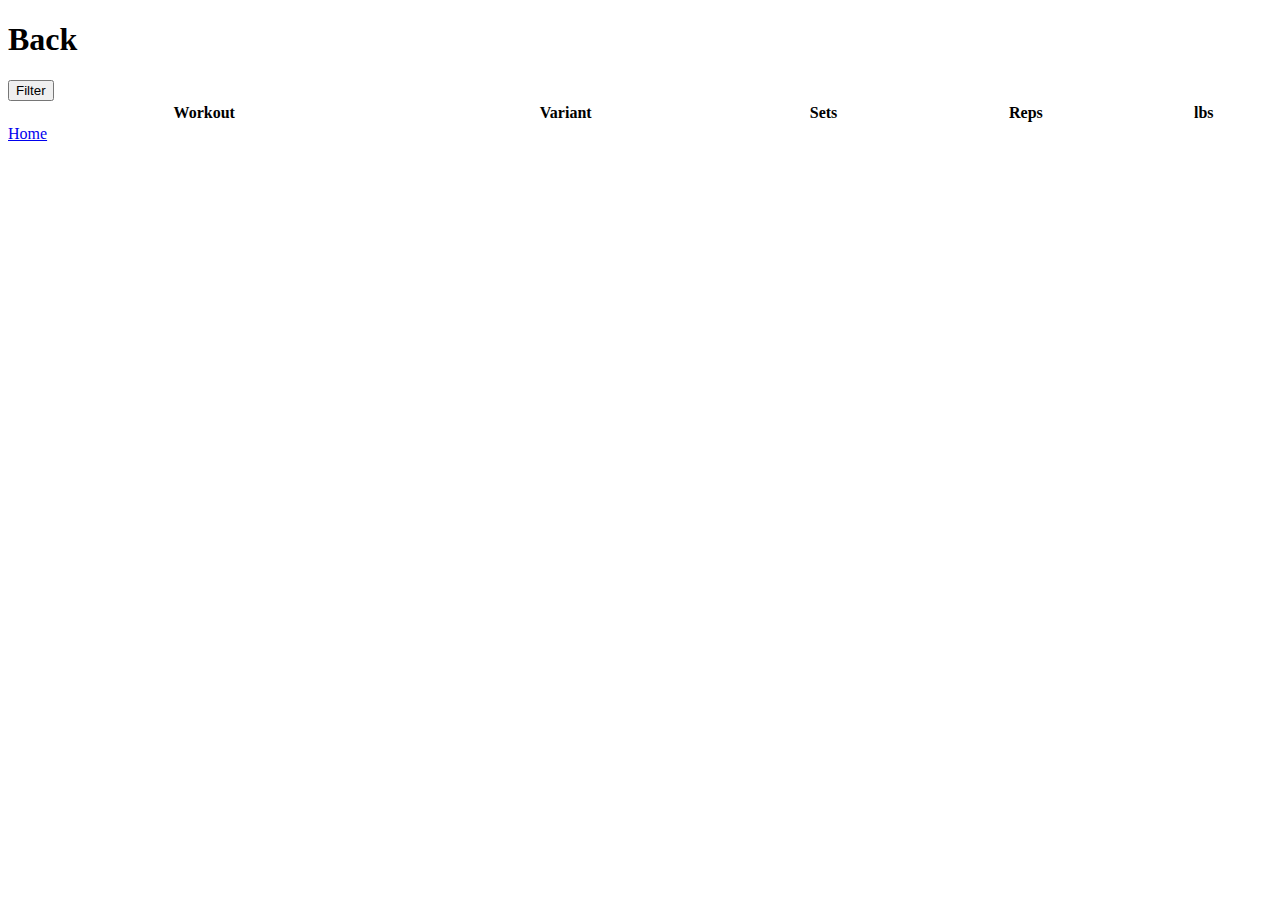
<file: Muscles/back.html>
<!DOCTYPE html>
<html>

<head>
    <meta name="viewpoint" content="with=device-width. initial-scale=1.0">
    <title>Back</title>
    <link rel="stylesheet" href="H:\(C)Dev Portfolio\ExerciseSite\style.css">
</head>

<body>
    <div class="backTable">
        <h1>Back</h1>
        <button>Filter</button>
        <table style="width: 100%">
            <tr>
                <th>Workout</th>
                <th>Variant</th>
                <th>Sets</th>
                <th>Reps</th>
                <th>lbs</th>
            </tr>
        </table>
    </div>
    <a href="H:\(C)Dev Portfolio\ExerciseSite\index.html">Home</a>
</body>
<script src="H:\(C)Dev Portfolio\ExerciseSite\main.js"></script>

</html>
</file>
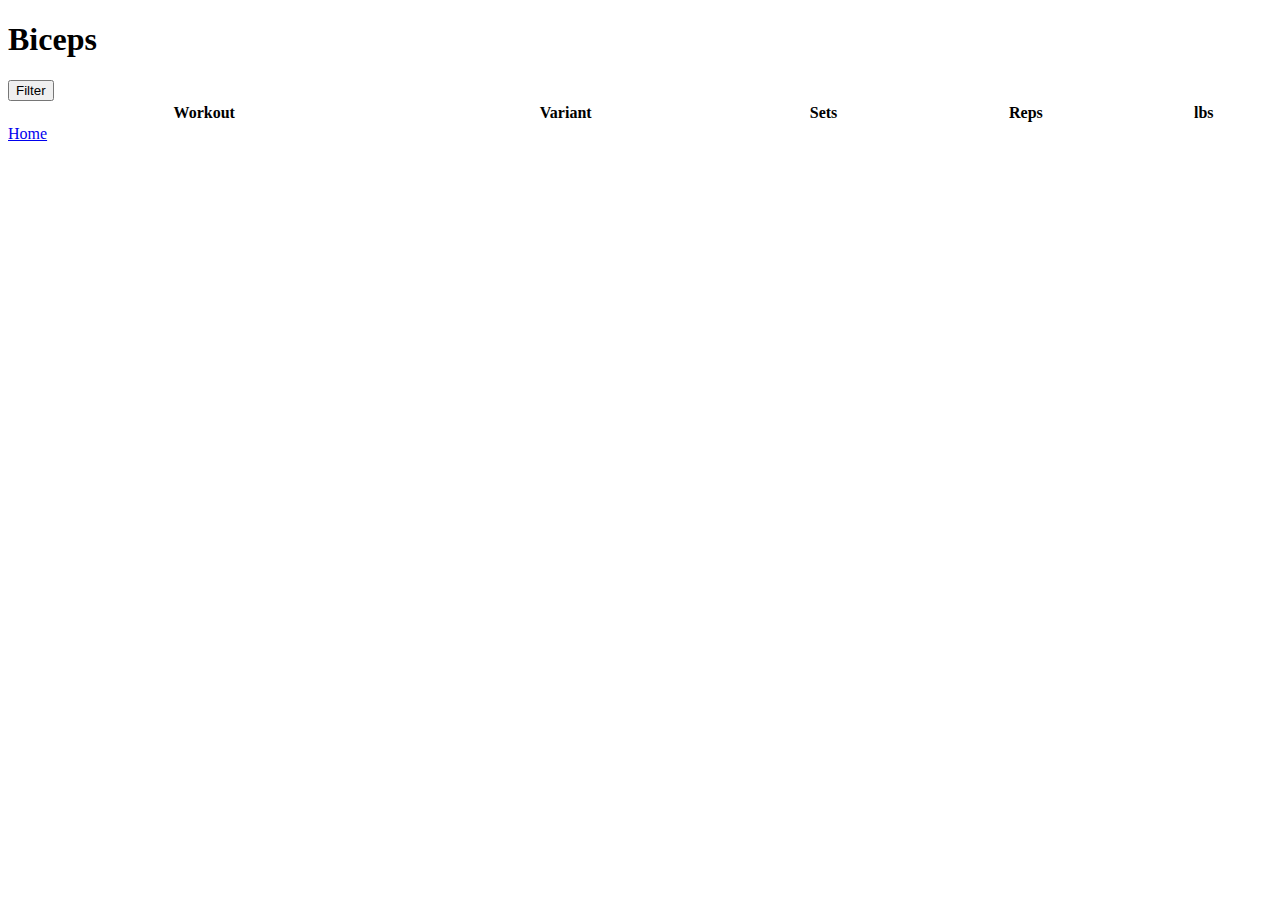
<file: Muscles/biceps.html>
<!DOCTYPE html>
<html>

<head>
    <meta name="viewpoint" content="with=device-width. initial-scale=1.0">
    <title>Biceps</title>
    <link rel="stylesheet" href="H:\(C)Dev Portfolio\ExerciseSite\style.css">
</head>

<body>
    <div class="bicepTable">
        <h1>Biceps</h1>
        <button>Filter</button>
        <table style="width: 100%">
            <tr>
                <th>Workout</th>
                <th>Variant</th>
                <th>Sets</th>
                <th>Reps</th>
                <th>lbs</th>
            </tr>
        </table>
    </div>
    <a href="H:\(C)Dev Portfolio\ExerciseSite\index.html">Home</a>
</body>
<script src="H:\(C)Dev Portfolio\ExerciseSite\main.js"></script>

</html>
</file>
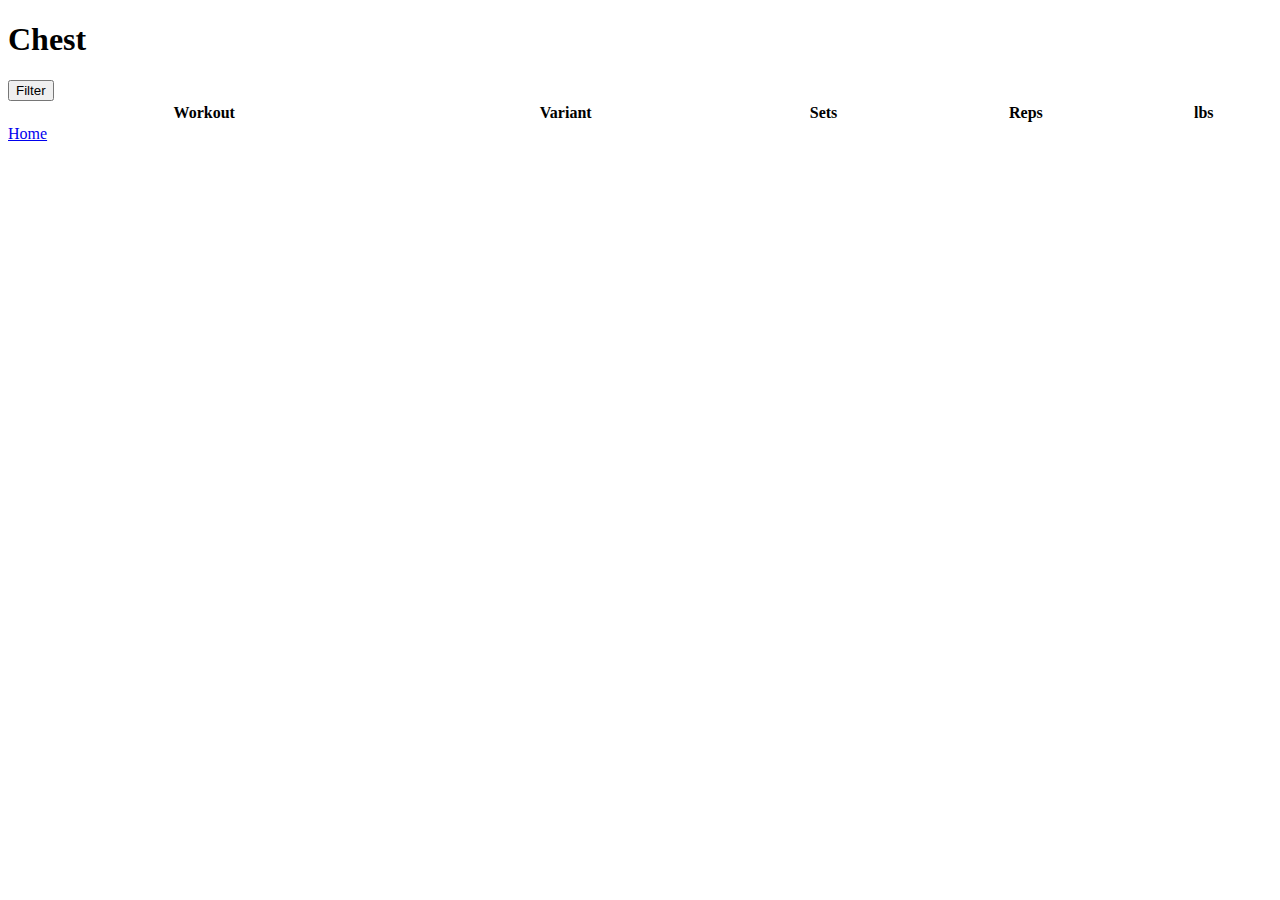
<file: Muscles/chest.html>
<!DOCTYPE html>
<html>

<head>
    <meta name="viewpoint" content="with=device-width. initial-scale=1.0">
    <title>Chest</title>
    <link rel="stylesheet" href="H:\(C)Dev Portfolio\ExerciseSite\style.css">
</head>

<body>
    <div class="chestTable">
        <h1>Chest</h1>
        <button>Filter</button>
        <table style="width: 100%">
            <tr>
                <th>Workout</th>
                <th>Variant</th>
                <th>Sets</th>
                <th>Reps</th>
                <th>lbs</th>
            </tr>
        </table>
    </div>
    <a href="H:\(C)Dev Portfolio\ExerciseSite\index.html">Home</a>
</body>
<script src="H:\(C)Dev Portfolio\ExerciseSite\main.js"></script>

</html>
</file>
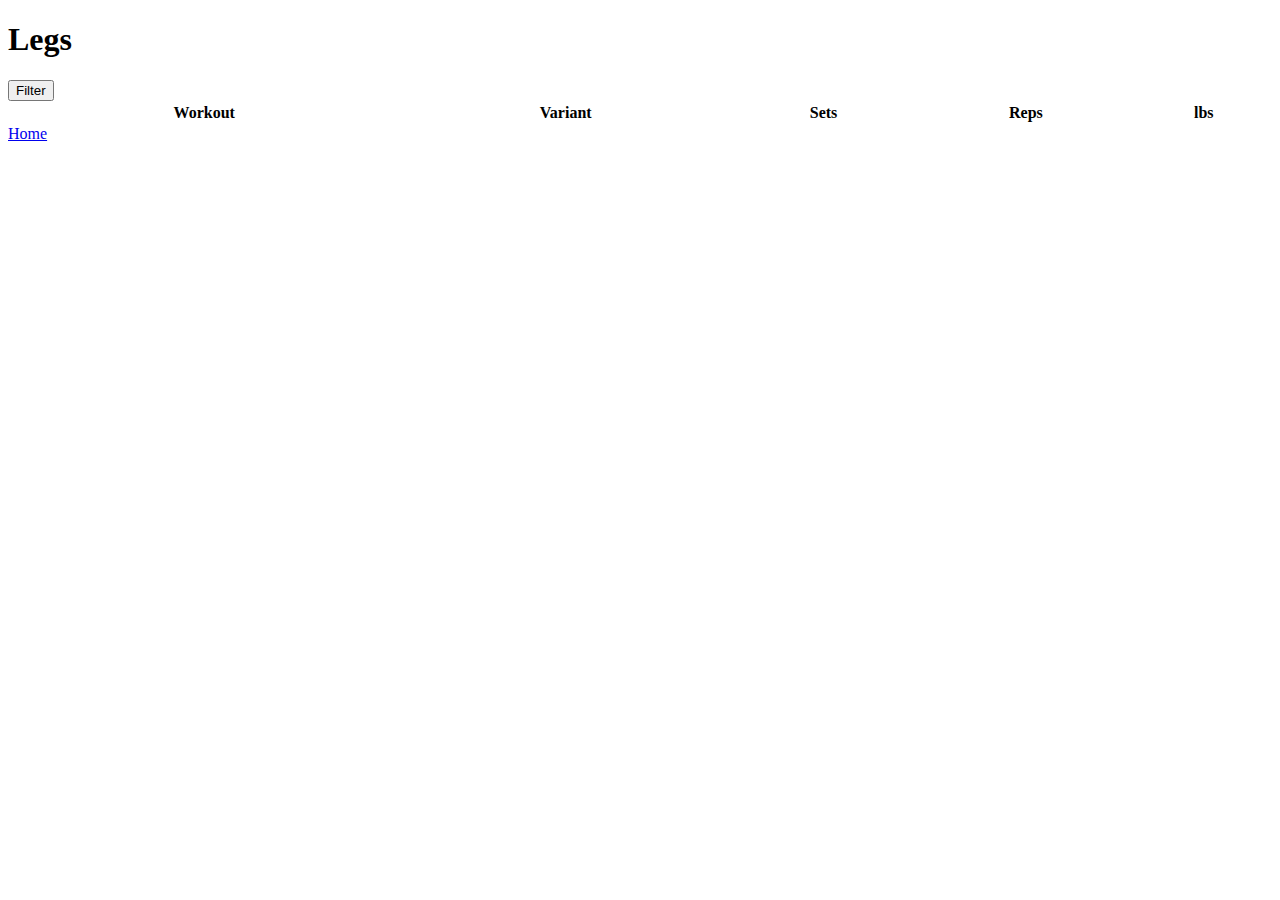
<file: Muscles/legs.html>
<!DOCTYPE html>
<html>

<head>
    <meta name="viewpoint" content="with=device-width. initial-scale=1.0">
    <title>Legs</title>
    <link rel="stylesheet" href="H:\(C)Dev Portfolio\ExerciseSite\style.css">
</head>

<body>
    <div class="legsTable">
        <h1>Legs</h1>
        <button>Filter</button>
        <table style="width: 100%">
            <tr>
                <th>Workout</th>
                <th>Variant</th>
                <th>Sets</th>
                <th>Reps</th>
                <th>lbs</th>
            </tr>
        </table>
    </div>
    <a href="H:\(C)Dev Portfolio\ExerciseSite\index.html">Home</a>
</body>
<script src="H:\(C)Dev Portfolio\ExerciseSite\main.js"></script>

</html>
</file>
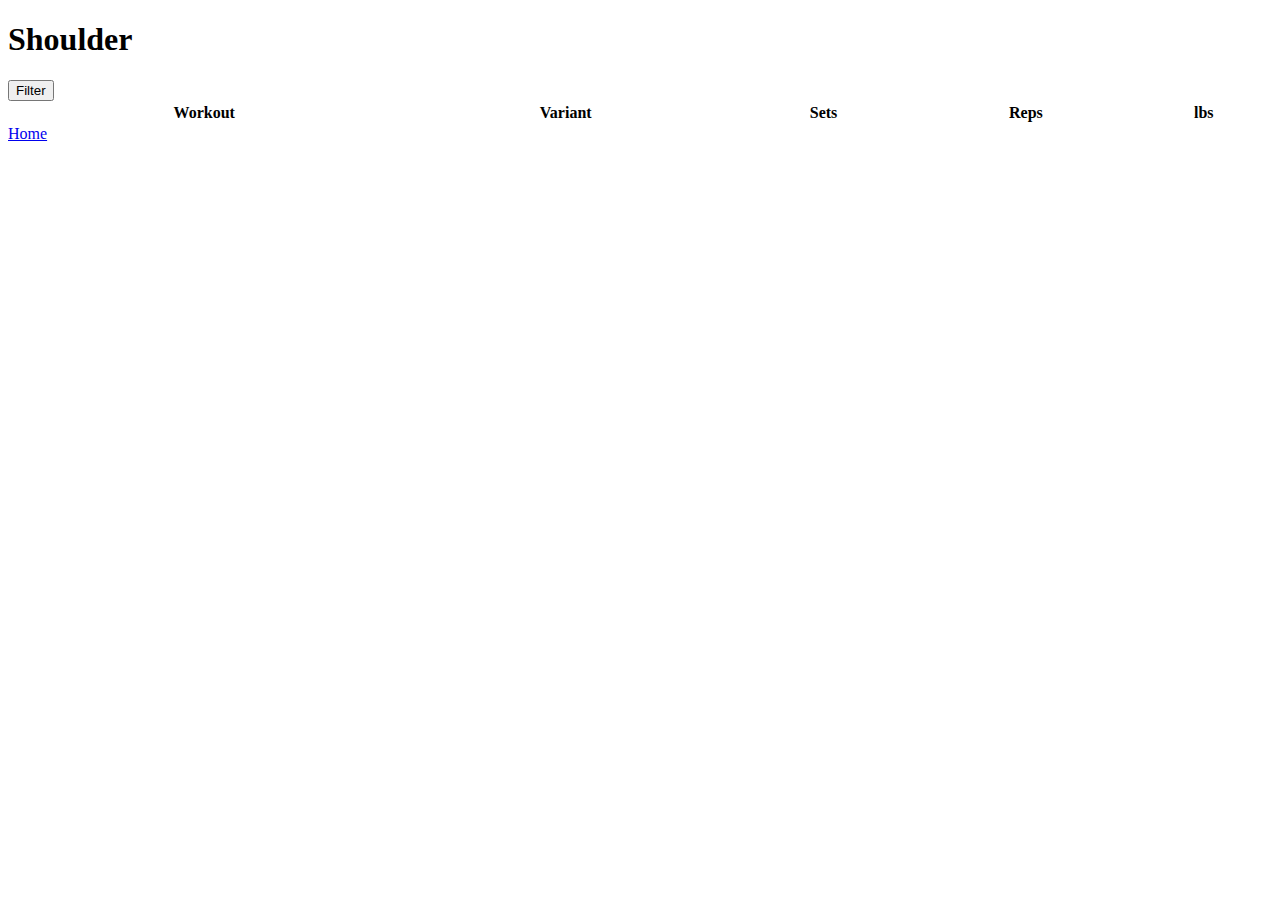
<file: Muscles/shoulders.html>
<!DOCTYPE html>
<html>

<head>
    <meta name="viewpoint" content="with=device-width. initial-scale=1.0">
    <title>Shoulder</title>
    <link rel="stylesheet" href="H:\(C)Dev Portfolio\ExerciseSite\style.css">
</head>

<body>
    <div class="shoulderTable">
        <h1>Shoulder</h1>
        <button>Filter</button>
        <table style="width: 100%">
            <tr>
                <th>Workout</th>
                <th>Variant</th>
                <th>Sets</th>
                <th>Reps</th>
                <th>lbs</th>
            </tr>
        </table>
    </div>
    <a href="H:\(C)Dev Portfolio\ExerciseSite\index.html">Home</a>
</body>
<script src="H:\(C)Dev Portfolio\ExerciseSite\main.js"></script>

</html>
</file>
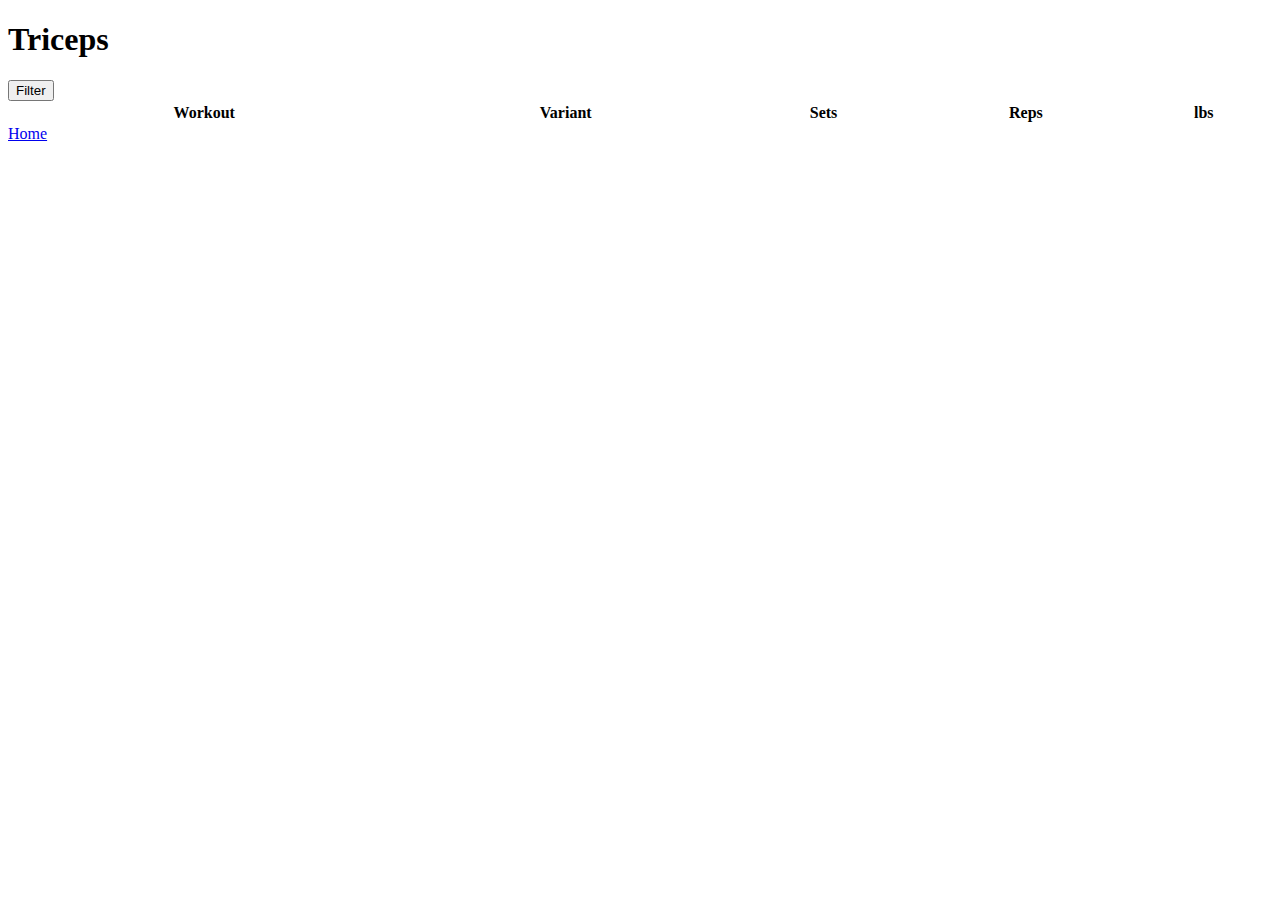
<file: Muscles/triceps.html>
<!DOCTYPE html>
<html>

<head>
    <meta name="viewpoint" content="with=device-width. initial-scale=1.0">
    <title>Triceps</title>
    <link rel="stylesheet" href="H:\(C)Dev Portfolio\ExerciseSite\style.css">
</head>

<body>
    <div class="tricepsTable">
        <h1>Triceps</h1>
        <button>Filter</button>
        <table style="width: 100%">
            <tr>
                <th>Workout</th>
                <th>Variant</th>
                <th>Sets</th>
                <th>Reps</th>
                <th>lbs</th>
            </tr>
        </table>
    </div>
    <a href="H:\(C)Dev Portfolio\ExerciseSite\index.html">Home</a>
</body>
<script src="H:\(C)Dev Portfolio\ExerciseSite\main.js"></script>

</html>
</file>
<file: style.css>
/*-----DARK MODE TAGS-----*/
/*Dark mode for all pages*/
.dark-mode{
    background-color: black;
    color: white;
}
/*Dark mode for the section that shows exercises*/
.dark-mode .app{
    background-color: black;
    color: white;
}
/*Dark mode for the nav bar*/
.dark-mode .nav-links ul li a{
    color: white;
}
/*The font of the form in dark mode*/
.dark-mode #form{
    color: black;
}
/*The cards showing each exercise, specifically the font*/
#exercises{
    color: black;
}

/*-----FOR THE ERROR MESSAGE IN THE FORM-----*/
#msg, #msg2, #msg3, #msg4{
    color: red;
}

/*-----HOME PAGE AND GENERAL CONTENT-----*/
/*The top header of each muscle group page in the home page*/
.Muscles h1{
    font-family: fantasy;
    background-color: #4ed6ee;
}
/*Each muscle being listed*/
.Muscles ul li{
    font-family: fantasy;
}
/*The body*/
body {
    font-family: sans-serif;
    margin: 0 50px;
    background-color: #e5e5e5;
    /*overflow: hidden;This removes the scrolling*/
}

/*-----THE FOLLOWING 7 ARE FOR THE NAVBAR-----*/
/*The navbar body*/
nav{
    display: flex;
    padding: 2% 6%;
    justify-content: space-between;
    align-items: center;
}
/*The links to navigate*/
.nav-links{
    flex: 1;
    text-align: right;
}
/*This puts the links on its place*/
.nav-links ul li{
    list-style: none;
    display: inline-block;
    padding: 8px 12px;
    position: relative;
}
/*This removes the blue line and blue words on the link*/
.nav-links ul li a{
    color: black;
    text-decoration: none;
    font-size: 30px;
}
/*For the red line that appears once the mouse hovers over it*/
.nav-links ul li::after{
    content: '';
    width: 0%;
    height: 2px;
    background: #f44336;
    display: block;
    margin: auto;
    transition: 0.5s;
}
/*For the hover to appear*/
.nav-links ul li:hover::after{
    width: 100%;
}
/*The icons will not be seen in desktop mode*/
nav .fa{
    display: none;
}

/*-----THE APP WHICH SHOWS THE EXERCISES-----*/
/*The app that adds, displays, delete, and updates content*/
.app{
    background-color: #fff;
    width: 300px;
    height: 500px;
    border: 5px solid #4ed6ee;
    border-radius: 8px;
    padding: 15px;
    margin-left: 100px;
    overflow-y: scroll;
}
/*So the scrollbar cannot be seen*/
.app::-webkit-scrollbar {
    width: 0 !important;
  }
/*The section for the span which adds exercises*/
#addExercise{
    display: flex;
    justify-content: space-between;
    align-items: center;
    background-color: rgba(161, 193, 206, 0.35);
    padding: 5px 10px;
    border-radius: 5px;
    cursor: pointer;
}
/*The button for adding the exercise*/
.fa-plus{
    background-color: #4ed6ee;
    padding: 3px;
    border-radius: 3px;
}

/*-----THE FOLLOWING 2 CREATE CARDS FOR OUR EXERCISES AND THE OTHER 2 ARE ITS CONTENTS-----*/
/*This one is the foundation*/
#exercises{
    display: grid;
    grid-template-columns: 1fr;
    gap: 14px;
}
/*These are for the cards */
#exercises div{
    border: 3px solid #4ed6ee;
    background-color: #cfe4f0;
    border-radius: 6px;
    padding: 5px;
    display: grid;
    gap: 4px;
}
/*The delete and edit options*/
#exercises div .options{
    justify-self: center;
    display: flex;
    gap: 20px;
}
/*The delete and edit options icons*/
#exercises div .options i{
    cursor: pointer;
}

/*-----THIS IS FOR PHONES-----*/
/*To get the measurement of this, you need to check the height width of the hmtl tag*/
@media only screen and (max-width: 980px) {
    /*-----HOME PAGE-----*/
    #home{
        align-items: center;
    }
    #homeContainer{
        margin: auto;
    }
    /*The title at the top of the page*/
    #homePage h1{
        font-size: 80px;
    }
    /*The words above the links*/
    #homePage h3{
        font-size: 60px;
    }
    /*The links leading to the pages*/
    #homePage ul li{
        font-size: 40px;
    }
    
    /*-----DARK MODE-----*/
    /*The button to turn on dark mode*/
    #darkModeBtn{
        font-size: 40px;
        margin: 5px;
    }
    /*The icon bar*/
    .dark-mode nav .fa-bars{
        color: white;
    }

    /*-----NAVBAR-----*/
    /*These are the links to the other pages*/
    .nav-links ul li{
        display: block;
        font-size: 30px;
    }
    /*This is the whole navigation bar*/
    .nav-links{
        position: fixed;
        background: #f44336;
        height: 100vh;
        width: 200px;
        top: 0;
        right: -200px;
        text-align: left;
        z-index: 2;
        transition: 1s;
    }
    /*The words in the fa items*/
    nav .fa{
        display: block;
        color: black;
        margin: 10px;
        font-size: 50px;
        cursor: pointer;
    }
    /*The list of the navigation links*/
    .nav-links ul{
        padding: 30px;
    }

    /*-----THE APP THAT SHOWS EXERCISES-----*/
    /*The whole app showing the exercise*/
    .app{
        width: 800px;
        height: 1100px;
        border: 10px solid #4ed6ee;
        margin-left: 90px;
    }
    /*The bar for adding the exercise*/
    #addExercise{
        height: 80px;
        font-size: 50px;
    }
    /*The title which is on top of the chart*/
    #muscleTitle{
        font-size: 2.5cm;
    }
    /*The word Exercises which is above the cards*/
    #exercisesH3{
        font-size: 2cm;
    }
    /*The cards*/
    #exercises div{
        font-size: 40px;
    }

    /*-----THE MODAL-----*/
    /*The whole modal*/
    #modal-dialog{
        margin: 40px;
        font-size: 40px;
    }
    /*The content within the modal*/
    #modal-dialog #modal-content{
        width: 700px;
    }
    /*The font for the whole modal*/
    #modalLabel{
        font-size: 45px;
    }
    /*The inputs for putting in the exercise info*/
    #textInput, #setsInput, #repsInput, #poundsInput{
        height: 60px;
        font-size: 35px;
    }
    /*The add and edit buttons*/
    #edit, #add{
        font-size: 30px;
    }
}
</file>
